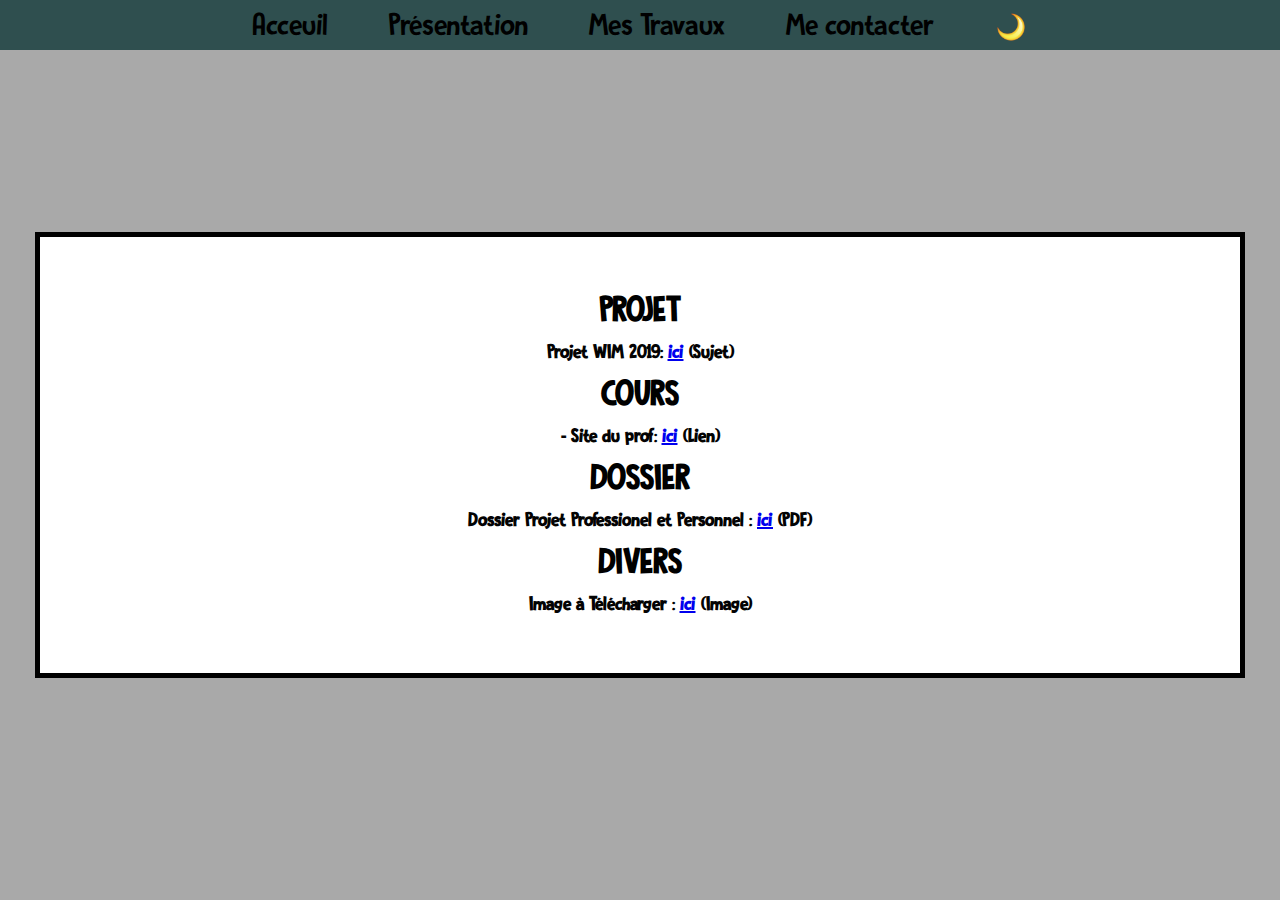
<file: mestravaux.html>
<!DOCTYPE html>
<html lang="fr">
  <head>
    <title>Mes travaux - Kévin TAN</title>
    <meta charset="utf-8"/>
    <link rel="stylesheet" href="css/style.css">
  </head>
  <link rel="icon" href="https://www.teteamodeler.com/media/cache/thumb_800/carte-didentiti-de-la-terre.jpeg"/>

    <body>
        <header>  <!-- en tete -->
            <nav>   <!-- menu de navigation -->
                <ul id="navigation">  <!-- permet de faire un menu --> 
                <li><a class="navLink" href="index.html" title="Acceuil">Acceuil</a></li>
                <li><a class="navLink" href="presentation.html" title="Présentation">Présentation</a></li>
                <li><a class="navLink" href="mestravaux.html" title="Mes Travaux">Mes Travaux</a></li>
                <li><a class="navLink" href="mecontacter.html" title="Me contacter">Me contacter</a></li>
                <li><a class="sombre navLink" target="_blank">
                <img title="Mode Sombre" src="css/img/lune.png" alt=""> </a></li>
                </ul> 
            </nav>
        </header>

        <div id="img">
        <div class="titre3">
            <section>
            <article class="download">
                <h3> PROJET </h3>
                <p class="lien"> Projet WIM 2019: <a href="http://www.mickael-martin-nevot.com/univ-amu/iut/dut-informatique/conception-de-documents-et-d-interfaces-numeriques/?s18-projet.pdf"> ici</a> (Sujet) </p>
                <h3>COURS</h3>
                <p class="lien">- Site du prof: <a href="http://ens.casali.me/">ici</a> (Lien)</p>
                <h3>DOSSIER</h3>
                <p class="lien">Dossier Projet Professionel et Personnel : <a href="Dossier PPP.pdf" download="Dossier PPP.pdf">ici</a> (PDF)</p>
                <h3>DIVERS</h3>
                <p class="lien">Image à Télécharger : <a href="imagee.jpg" download="imagee.jpg">ici</a> (Image)</p>
            </article>
            </section>
        </div>
        </div>

    </body> 
</html>
</file>
<file: css/style.css>
* {
  padding : 0;
  margin : 0;
}

/* Famille de police */
@font-face { font-family: "Samsung"; src: url('Original Quality DEMO.otf');
}

/* Paramétrage du body */

body {
  background-color: #A9A9A9;
  background-repeat: no-repeat;
  overflow-x: hidden;
  max-width: 100%;
}





/* Menu de navigation */

#navigation { display : flex; align-items: center; 
}

#navigation li  { display: inline-block; height : 50px; font-family: "Samsung"; font-size: 200%;
}

#navigation li a { height : 100%; padding-left : 30px; padding-right : 30px; color: black; text-decoration: none;
}

.navLink { display: flex; align-items: center;
}

.navLink:hover { background-color : rgba(21, 21, 21, 0.2); transition : 0.2s;
}

#navigation img { height: 35px;
}


header { width: 100%; display: flex; align-items: center; justify-content: space-around; position: fixed;
}

header {
  background-color:rgb(47, 79, 79);
  opacity: 1;
}

#nagigation li:hover {
  transform: scale(5);
}





/* Acceuil */

#container h1{
  color: white;
  text-align: center;
  font-size: 300%;

}

#container {
  display: flex;
  align-items: center;
  flex-direction: column;
  justify-content: center;
  font-size: 250%;
  font-family: "Samsung";
  background-image: url(img/background3.jpg);
  background-repeat: no-repeat;
  background-size: 100% 100%;
  height: 100vh;
  width: 100vw;
}

.titre {
  display: flex;
  align-items: center;
  flex-direction: column;
  justify-content: center;
  width: 1200px;
  padding-top:50px;
  padding-bottom:50px;
  border: 5px solid rgb(0, 0, 0);
  text-align: center;
  background: rgba(47, 79, 79, 0.6);
}
  
.titre:hover h1 {
   transform: scale(1.02);
}




/* Présentation */

#img {
  display: flex;
  align-items: center;
  flex-direction: column;
  justify-content: center;
  height: 100vh;
  width: 100vw;
}

.titre2 {
  width: 1200px;
  padding-top:50px;
  padding-bottom:50px;
  border: 5px solid rgb(0, 0, 0);
  text-align: center;
  background: rgb(255, 255, 255);
  background-image: url(css/img/img.jpg);
  margin-top: 60px;
}

.portraitphoto {
  width: 25%;
}





/* Présentation / Partie du bas */

.main-text-img {
  padding: 10px;
  background: red;
  color: black;
}

.caption {
  padding: 12px;
}

footer {
  padding: 1em;
  margin: auto;
  color: rgb(0, 0, 0);
  justify-content: center;
  align-items: center;
}

footer h3 {
  font-size: 270%;
}

.footer-text {
  font-weight: bold;
}

.mesCoordonnees {
  display: flex;
  flex-direction: column;
  justify-content: center;
  align-items: center;
  font-size: 100%;
}

.img2 {
  margin-top: 1em;
  height: 115px;
}

#btnsombre {
  background: none;
  border: 1px solid black;
  width: 25px;
  height: 25px;
}




/* Mes Travaux */

.lien{
  font-family: "Samsung";
  font-size: 20px;
  font-weight: bolder;
  color: rgb(3, 3, 3);
  padding: 6px;
}

.download{
  list-style-type: disc;
  text-align: center;
}

.titre3 {
  width: 1200px;
  padding-top:50px;
  padding-bottom:50px;
  border: 5px solid rgb(0, 0, 0);
  text-align: center;
  background: rgb(255, 255, 255);
  margin-top: 10px;
}

.download h3 {
  font-size: 225%;
  font-family: "Samsung";
}




/* Me contacter */

#mail { /* Me contacter */
  background: white;
  border: 3px solid black;
  margin : 50px auto;
  height: 700px;
  width: 700px;
  text-align: center;
  display: flex;  
  align-items: center;
  align-content: center;
  justify-content: space-around; 
  font-family: "Samsung";
  font-size: 30px;  
}

textarea {
  vertical-align: center;
  width: 300px;
  box-sizing: border-box;
  width: 617px; 
  height: 286px;
}

input {
  width: 200px;
  height: 30px;
}

/* Me contacter / Mes réseaux sociaux */
.reseau {  
text-align: center;
}
  
.reseau-lien {
    height : 10%;
    margin : 10%;
    color: #A9A9A9;
}

.img{
  width:7%;
}




/* Mettre son site en responsive */

@media screen and (max-width:500px)   
{ 
  body { background-image:url(img/imgmobile2.jpg); background-size: cover;
  }
  
  /* Acceuil */

  header { background: rgba(21, 21, 21, 0.2); 

  }

  #header.header2 { width: 100%; display: flex; 
  }

  #container { height: 100vh; background-image:url(img/imgmobile2.jpg) ; background-size: cover;
  }

  #navigation { width: 100%; 
  }

  #navigation li { width: 100%; display: flex;  
    background: rgba(21, 21, 21, 0.2);
    color: #fff ;
    border: 2px solid rgb(0, 0, 0) ;
    margin-bottom: 1px ;
    flex-direction: column;
  }
  #navigation li a { display: block ;
    background: rgba(21, 21, 21, 0.2);
    color: #fff ;
    font: 1em "Trebuchet MS",Arial,sans-serif ;
    line-height: 1em ;
    text-align: center ;
    text-decoration: none ;
    padding: 4px 0 ;
  }

  ul {
    display: flex; flex-wrap: wrap;
  }

  .titre { width: 100%; display: block; margin-top: 6em;
  }

  li {
    max-width: 100%; 
  }

  nav {width: 100%;
  }



  /* Présentation */

  .titre2 { width: 90%; margin-top: 18em; display: block; flex-direction: column;
  }

  #img { width: 100%; margin: auto; height: auto; 
  }
  
  footer { background-color: rgb(47, 79, 79);
  }

  .img2 { border: 3px solid rgb(0, 0, 0); background-color: white; opacity: 0.8;
  }

  /* Mes travaux */

  .titre3 { width: 90%; margin-top: 18em; display: block; flex-direction: column; background-color: rgba(250, 250, 250, 0.5);
  }

  /* Me Contacter */

  #mecontacter h1 { color: rgba(47, 79, 79,0.0);
  }

  #mail { width: 90%; margin-top: 8em;
  }

  textarea { width: 50%;
  }

  .reseau { background-color: #A9A9A9;
  }

  .reseau-lien { background-color: #A9A9A9;
  }

  footer { background-color: #A9A9A9;
  }
}





/* Mettre son site en responsive */

@media screen and (max-width:1000px)   
{ 
  body { background-image:url(img/imgmobile2.jpg); background-size: cover;
  }
  
  /* Acceuil */

  header { background: rgba(21, 21, 21, 0.2); 

  }

  #header.header2 { width: 100%; display: flex; 
  }

  #container { height: 100vh; background-image:url(img/imgmobile2.jpg) ; background-size: cover;
  }

  #navigation { width: 100%;
  }

  #navigation li { width: 100%; display: flex;  
    background: rgba(21, 21, 21, 0.2);
    color: #fff ;
    border: 2px solid rgb(0, 0, 0) ;
    margin-bottom: 1px ;
    flex-direction: column;
  }
  #navigation li a { display: block ;
    background: rgba(21, 21, 21, 0.2);
    color: #fff ;
    font: 1em "Trebuchet MS",Arial,sans-serif ;
    line-height: 1em ;
    text-align: center ;
    text-decoration: none ;
    padding: 4px 0 ;
  }

  ul {
    display: flex; flex-wrap: wrap;
  }

  .titre { width: 100%; display: block; margin-top: 6em;
  }

  li {
    max-width: 100%; 
  }

  nav {width: 100%;
  }



  /* Présentation */

  .titre2 { width: 90%; margin-top: 18em; display: block; flex-direction: column;
  }

  #img { width: 100%; margin: auto; height: auto; 
  }
  
  footer { background-color: rgb(47, 79, 79);
  }

  .img2 { border: 3px solid rgb(0, 0, 0); background-color: white; opacity: 0.8;
  }

  /* Mes travaux */

  .titre3 { width: 90%; margin-top: 18em; display: block; flex-direction: column; background-color: rgba(250, 250, 250, 0.5);
  }

  /* Me Contacter */

  #mecontacter h1 { color: rgba(47, 79, 79,0.0);
  }

  #mail { width: 90%; margin-top: 8em;
  }

  textarea { width: 50%; width: 350px; height: 250px;
  }

  .reseau { background-color: #A9A9A9;
  }

  footer { background-color: #A9A9A9;
  }
}
</file>
